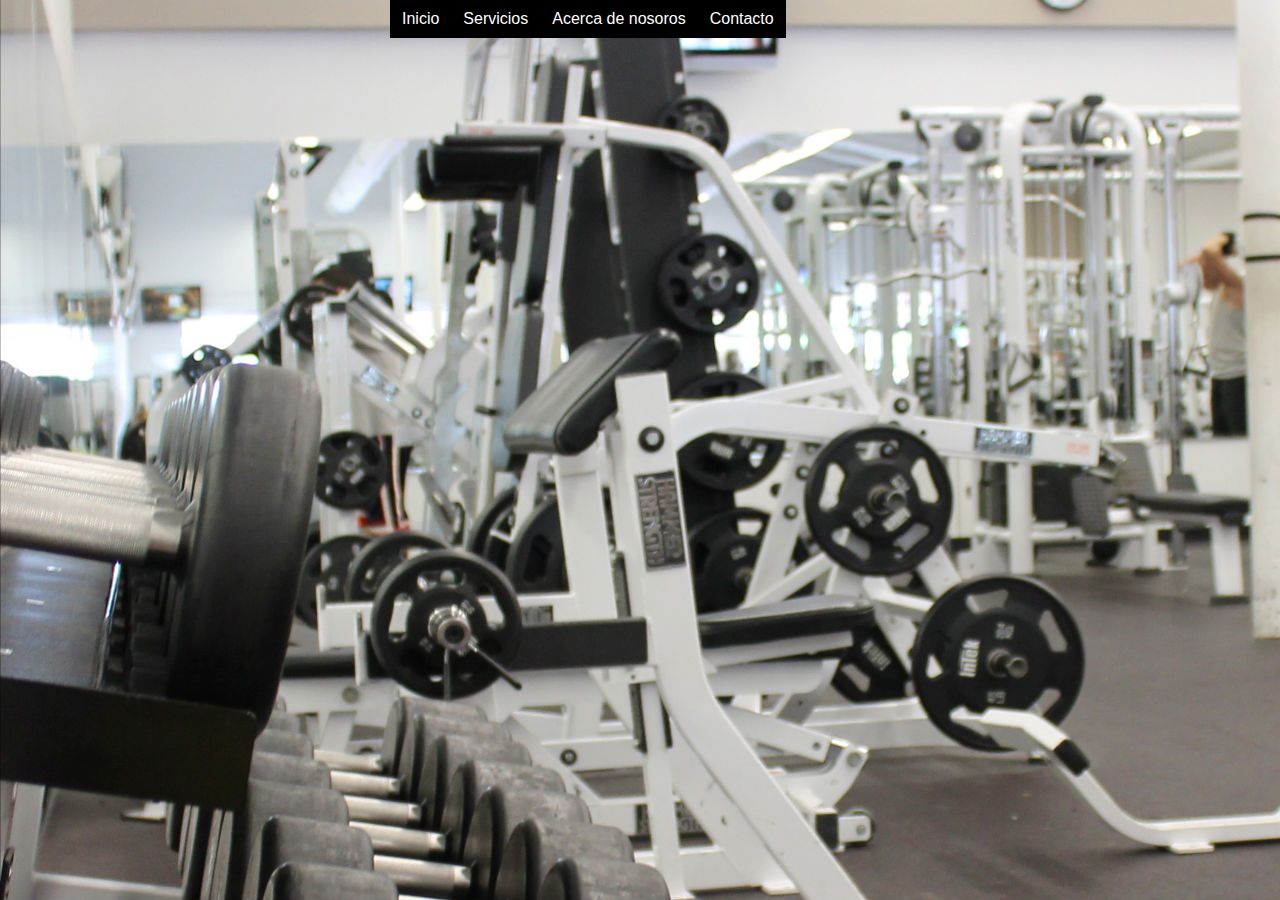
<file: index.html>
<!DOCTYPE html>
<html>
	<head>
		<title>bodybuild style</title>
	<link rel="stylesheet" href="style.css">
    </head>
	<body>
		<div id="header">
			<ul class="nav">
				<li><a href="inicio.html">Inicio</a></li>
				<li><a href="">Servicios</a>
					<ul>
						<li><a href="nutricion%20deportiva.html">nutricion deportiva</a></li>
						<li><a href="rutinas.html">rutinas</a></li>
						<li><a href="suplementacion.html">suplementacion</a></li>
						<li><a href="horario.html">horarios</a></li>
					</ul>
				</li>
				<li><a href="">Acerca de nosoros</a>
					<ul>
						<li><a href="localizacion.html">localizacion</a></li>
						<li><a href="informacion%20personal.html">informacion personal</a></li>
					
					
					</ul>
				</li>
				<li><a href="contactaconnosotros.html">Contacto</a>
                <ul>
						
						<li><a href="contactaconnosotros.html">at. cliente</a>
                    </ul></li>
						
			
		</div>
	</body>
</html>
</file>
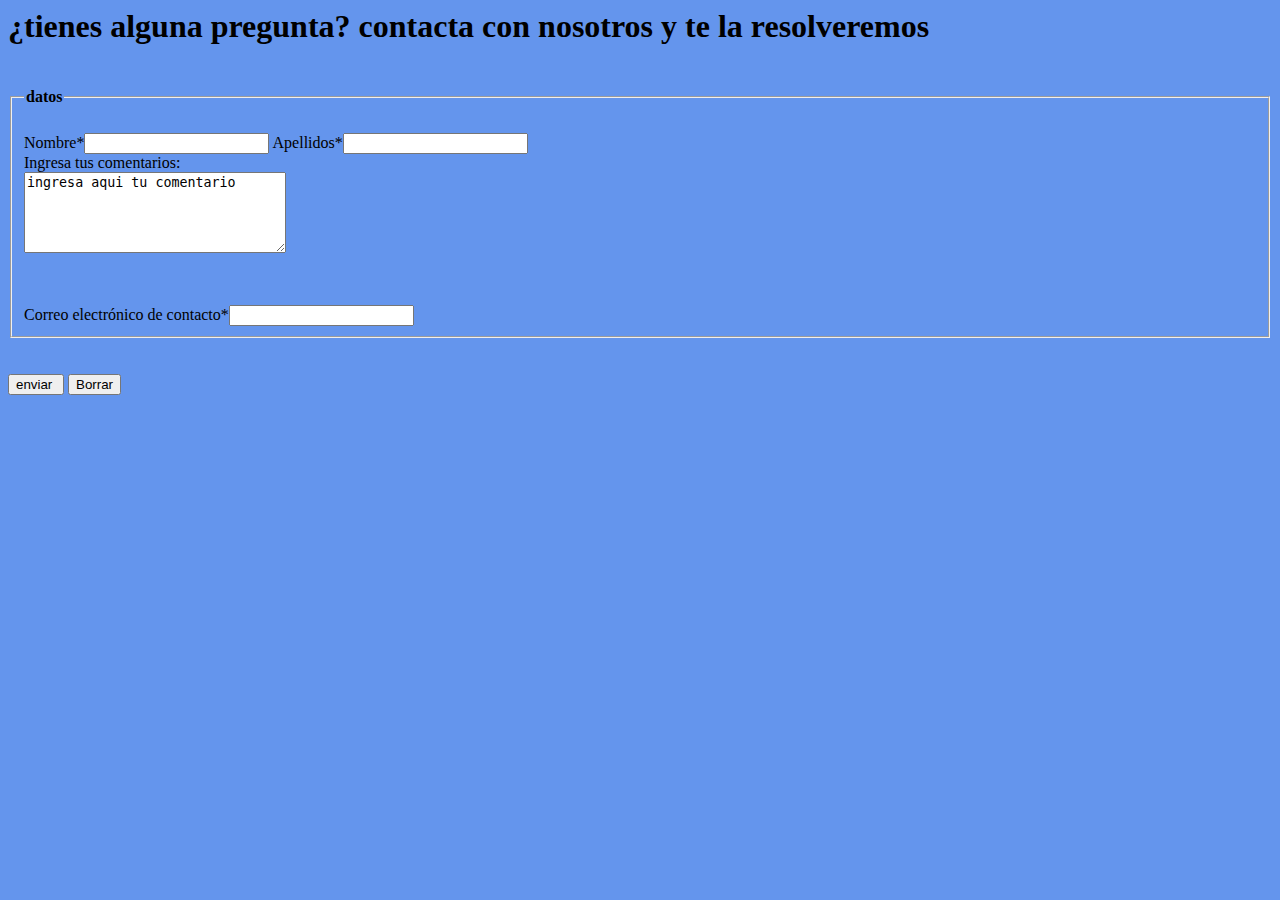
<file: contactaconnosotros.html>
<html>
    <head>
        <title>contacta con nosotros</title>
        <meta charset="UTF-8">
        <style type="text/css">
            body{
                background-color: cornflowerblue;

            }
            *{

                text-align: left;

            }
            titulo {
                background-color: aliceblue;
            }
        </style>

    </head>
    <body>

        <div class="titulo">
            <h1>¿tienes alguna pregunta? contacta con nosotros y te la resolveremos </h1>
        </div>



        <fieldset>
            <legend>
                <h4>datos</h4>
            </legend>
            Nombre<a>*</a><input type="text" name="Nombre" required/>
            Apellidos<a>*</a><input type="text" name="Apellidos" required/><br>
            <form method="post" action="action.php">
                Ingresa tus comentarios:<br /><textarea name="comentarios" rows="5" cols="30">ingresa aqui tu comentario</textarea>

            </form>








            <br/> <br/>
            Correo electrónico de contacto<a>*</a><input type="email" name="correo" required/>

        </fieldset>
        <br/><br/>





        <input type="submit" name="promotion" value="enviar "/>
        <input <input type="reset" value="Borrar"/>

        </form>
    </body>
</file>
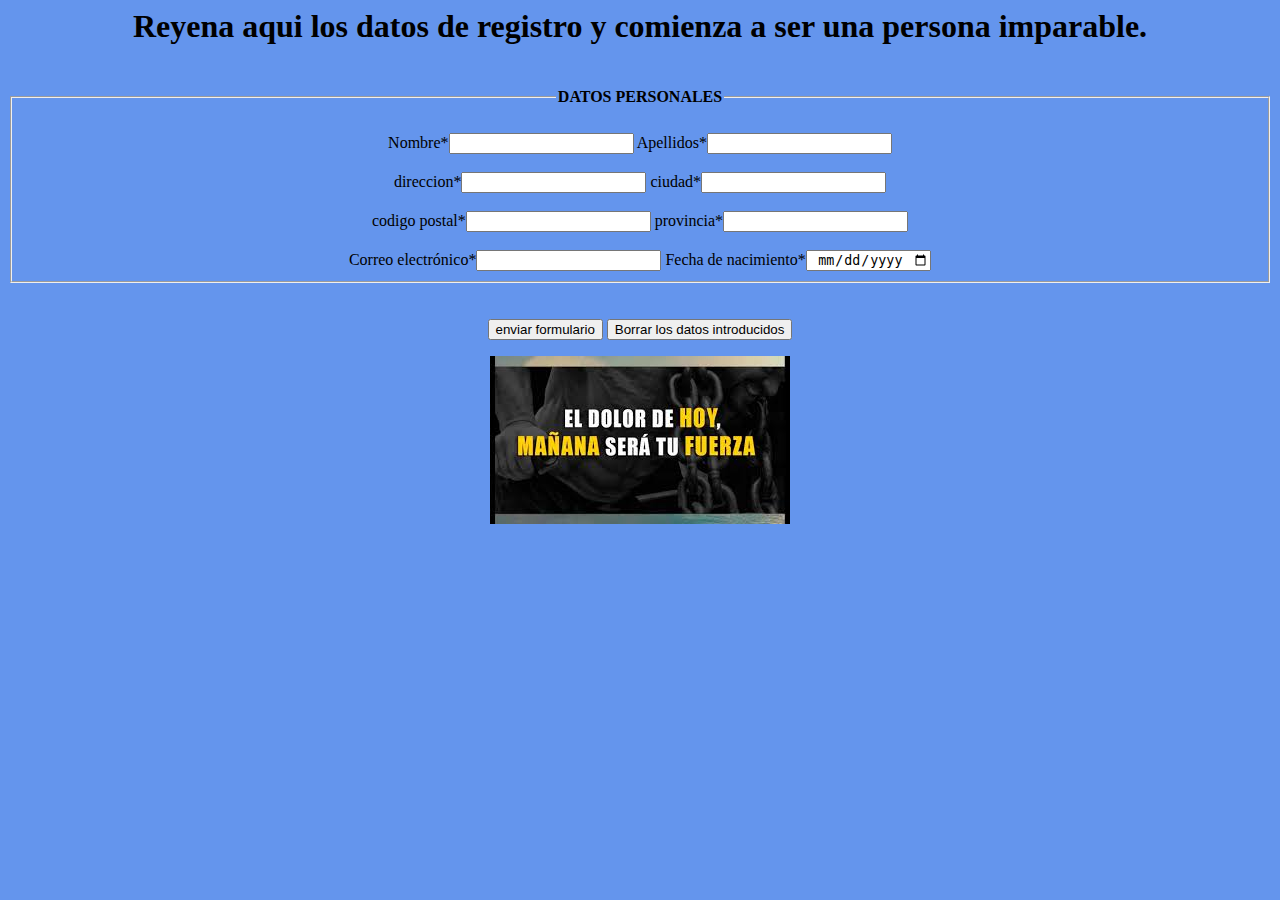
<file: informacion personal.html>
<html>
	<head>
		<title>Formulario de registro</title>
			<meta charset="UTF-8">
       <style type="text/css">
           body{
               background-color: cornflowerblue;
               
           }
           *{
          
            text-align: center;
        
        }
           titulo {
               background-color: aliceblue;
           }
        </style>
			
	</head>
	<body>
    
		<div class="titulo">
			<h1>Reyena aqui los datos de registro y comienza a ser  una persona imparable.</h1>
		</div>
			
	    
              
			<fieldset>
				<legend>
					<h4>DATOS PERSONALES</h4>
				</legend>
                 Nombre<a>*</a><input type="text" name="Nombre" required/>
                 Apellidos<a>*</a><input type="text" name="Apellidos" required/><br><br>
                 direccion<a>*</a><input type="text" name="direccion" required/>
                 ciudad<a>*</a><input type="text" name="ciudad" required/><br><br>
                 codigo postal<a>*</a><input type="text" name="codigopostal" required/>
                 provincia<a>*</a><input type="text" name="provincia" required/>
                       
                
                       
	                    
                      
						
               
       
				<br/> <br/>
						Correo electrónico<a>*</a><input type="email" name="correo" required/>
	

						Fecha de nacimiento<a>*</a><input type="date" name="fecha" value="dd/mm/aaaa" required/>
        
			</fieldset>
				<br/><br/>
	
	
			
			
     
				<input type="submit" name="promotion" value="enviar formulario"/>
				<input <input type="reset" value="Borrar los datos introducidos"/>
         <p> 
<img src="motiv.jpg" align="bottom">
</p>
        
			</form>
  </body>
</file>
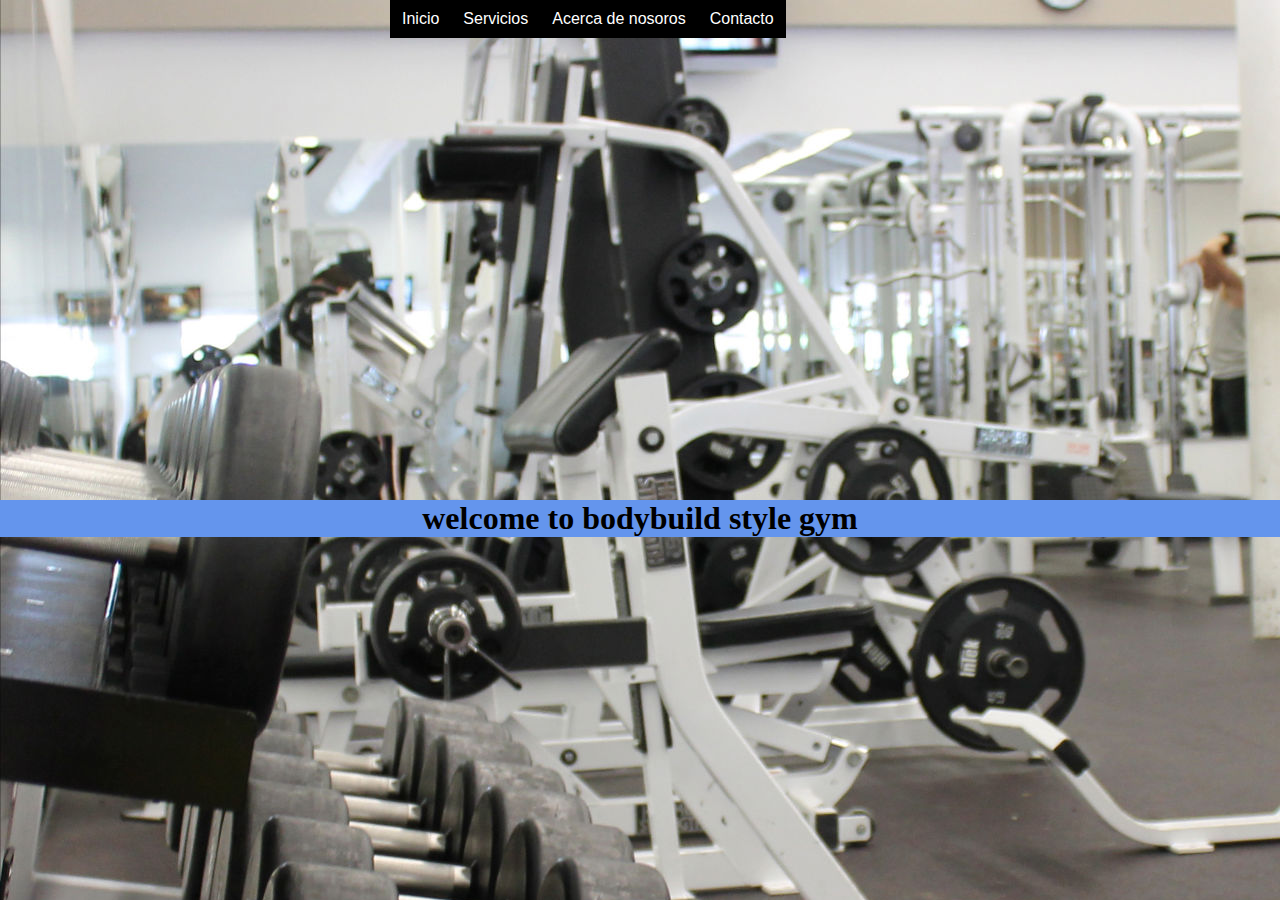
<file: inicio.html>
<!DOCTYPE html>
<html>
	<head>
		<title>bodybuild style</title>
	<link rel="stylesheet" href="style.css">
    </head>
	<body>
		<div id="header">
			<ul class="nav">
				<li><a href="inicio.html">Inicio</a></li>
				<li><a href="">Servicios</a>
					<ul>
						<li><a href="nutricion%20deportiva.html">nutricion deportiva</a></li>
						<li><a href="rutinas.html">rutinas</a></li>
						<li><a href="suplementacion.html">suplementacion</a></li>
						<li><a href="horario.html">horarios</a></li>
					</ul>
				</li>
				<li><a href="">Acerca de nosoros</a>
					<ul>
						<li><a href="">localizacion</a></li>
						<li><a href="">informacion de personal</a></li>
						<li><a href="">instalaciones</a></li>
					
					</ul>
				</li>
				<li><a href="">Contacto</a>
                <ul>
						<li><a href="">email</a></li>
						<li><a href="">telefono at. cliente</a>
                    </ul></li>
						
			
		</div>
            <div id="welcome">
                <h1><p>welcome to bodybuild style gym</p> </h1>
	</body>
</html>
</file>
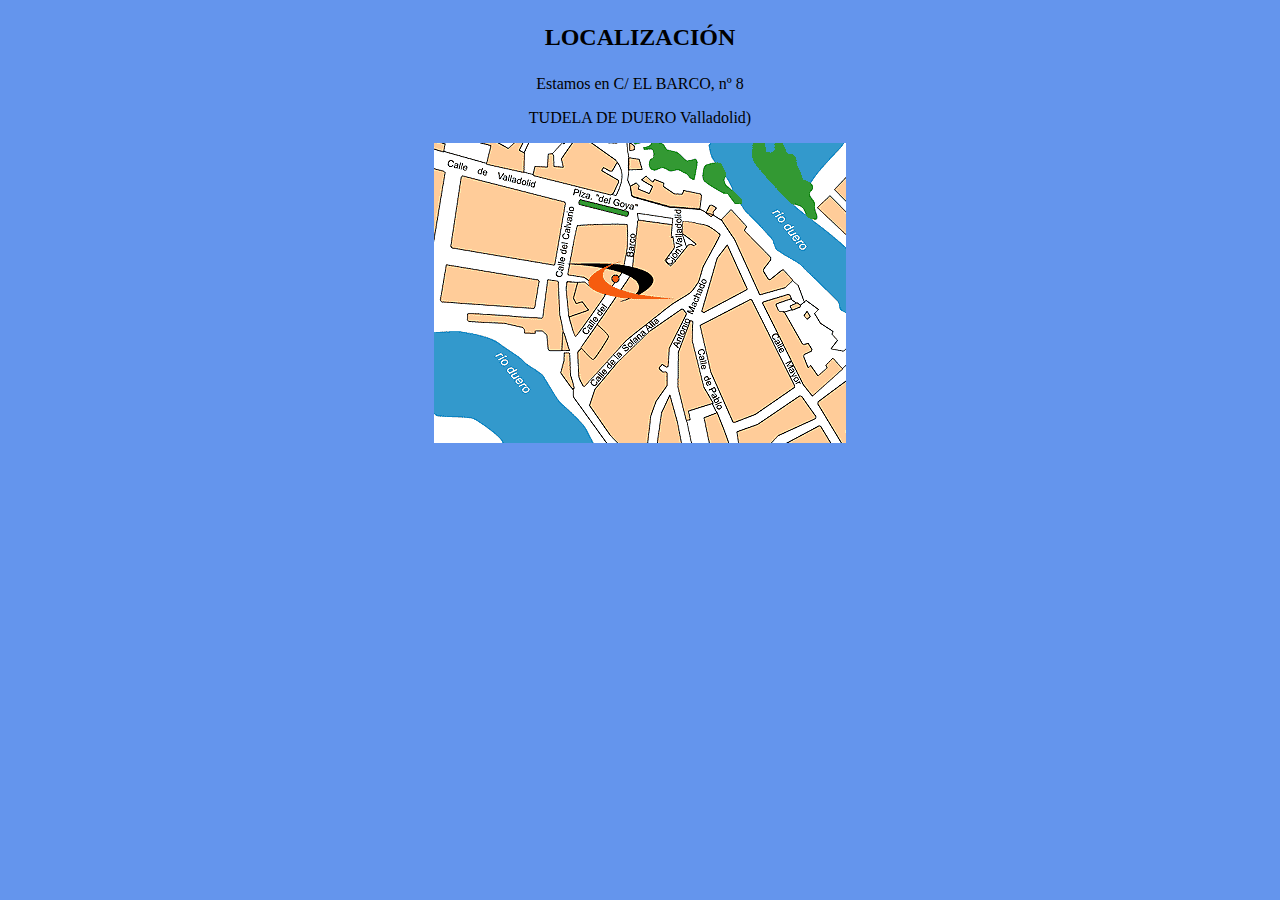
<file: localizacion.html>
<!DOCTYPE html>
<html>
	<head>
		<title>localizacion</title>
         <style type="text/css">
           * {
               background-color:cornflowerblue;
               text-decoration-color: aliceblue;
           } 
           
           
       </style>
	
    </head>
    <style type="text/css">
        *{
            text-align: center;
        }
        </style>
    <h2> <p>LOCALIZACIÓN</p></h2> 
    <p>Estamos en C/ EL BARCO, nº 8  </p>
    <p>TUDELA DE DUERO Valladolid) </p>
    
 <p> 
<img src="localizacion.gif" align="center">
</p>
</html>
</file>
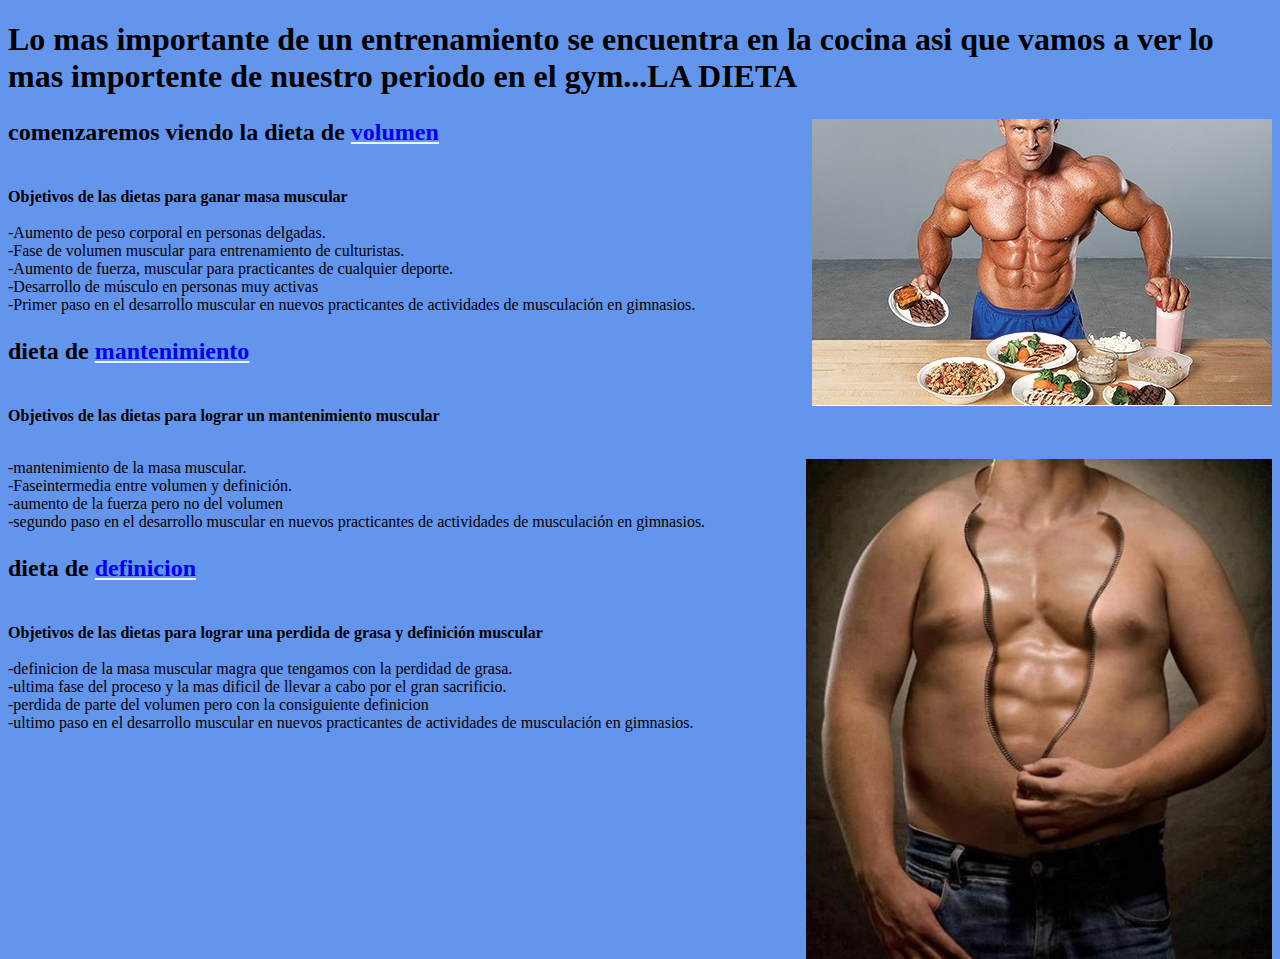
<file: nutricion deportiva.html>
<!doctype html>
 <html>

   <head>
      <meta charset="utf-8"/>   
      <title>nutricion deportiva</title>
       <style type="text/css">
           * {
               background-color:cornflowerblue;
               text-decoration-color: aliceblue;
           } 
           
           
       </style>
   </head>
    
        

     <body>
      <header>
          <h1>Lo mas importante de un entrenamiento se encuentra en la cocina asi que vamos a ver lo mas importente de nuestro periodo en el gym...LA DIETA</h1>
      </header>
         
      <section id="contenido">
                  <p> 
<img src="vol.jpg" align="right">
</p>
         <h2> <p> comenzaremos viendo la dieta de <b><a href="2.png" class="dieta">volumen</a></b></h2><br>
  
              <b>Objetivos de las dietas para ganar masa muscular</b><br><br>


 
-Aumento de peso corporal en personas delgadas.<br>

-Fase de volumen muscular para entrenamiento de culturistas.<br>

-Aumento de fuerza, muscular para practicantes de cualquier deporte.<br>

-Desarrollo de músculo en personas muy activas<br>

-Primer paso en el desarrollo muscular en nuevos practicantes de actividades de musculación en gimnasios.<br>
              
              
         
          </p>

          <h2><p>dieta de <b><a href="mantenimiento.png" class="dieta">mantenimiento</a></b></h2>
         <br>
              <b>Objetivos de las dietas para lograr un mantenimiento muscular</b><br><br>
         
<p> 
<img src="def.jpg" align="right">
</p>

 
-mantenimiento de la masa muscular.<br>

-Faseintermedia entre volumen y definición.<br>

-aumento de la fuerza pero no del volumen<br>

-segundo paso en el desarrollo muscular en nuevos practicantes de actividades de musculación en gimnasios.<br></p>
          
          
          <h2><p>dieta de <b><a href="3.jpg" class="dieta">definicion</a></b></h2><br>
              <b>Objetivos de las dietas para lograr una perdida de grasa y definición muscular</b><br><br>


 
-definicion de la masa muscular magra que tengamos con la perdidad de grasa.<br>

-ultima fase del proceso y la mas dificil de llevar a cabo por el gran sacrificio.<br>

-perdida de parte del volumen pero con la consiguiente definicion<br>

-ultimo paso en el desarrollo muscular en nuevos practicantes de actividades de musculación en gimnasios.<br></p>
          
          

   </body>
 </html>
</file>
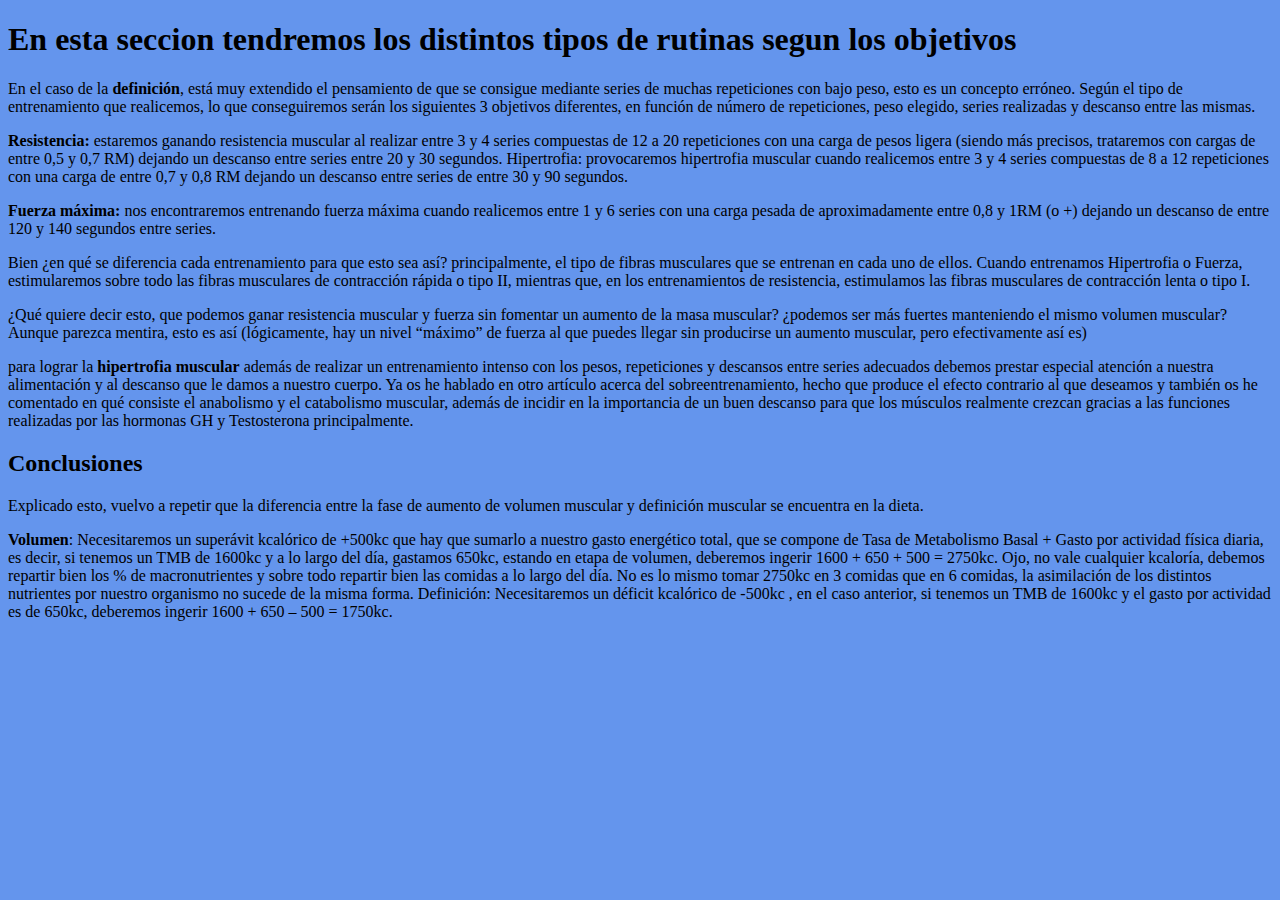
<file: rutinas.html>
<!doctype html>
 <html>

   <head>
      <meta charset="utf-8"/>   
      <title>rutinas</title>
       <style type="text/css">
           * {
               background-color:cornflowerblue;
               text-decoration-color: aliceblue;
           } 
           
           
       </style>
   </head>
    
        

     <body>
      <header>
          <h1>En esta seccion tendremos los distintos tipos de rutinas segun los objetivos</h1>
      </header>

      <section id="contenido">
          <p> En el caso de la <b>definición</b>, está muy extendido el pensamiento de que se consigue mediante series de muchas repeticiones con bajo peso, esto es un concepto erróneo. Según el tipo de entrenamiento que realicemos, lo que conseguiremos serán los siguientes 3 objetivos diferentes, en función de número de repeticiones, peso elegido, series realizadas y descanso entre las mismas.</p>

          <p><b>Resistencia:</b> estaremos ganando resistencia muscular al realizar entre 3 y 4 series compuestas de 12 a 20 repeticiones con una carga de pesos ligera (siendo más precisos, trataremos con cargas de entre 0,5 y 0,7 RM) dejando un descanso entre series entre 20 y 30 segundos.
Hipertrofia: provocaremos hipertrofia muscular cuando realicemos entre 3 y 4 series compuestas de 8 a 12 repeticiones con una carga de entre 0,7 y 0,8 RM dejando un descanso entre series de entre 30 y 90 segundos.</p>
          
          
          <p><b>Fuerza máxima:</b> nos encontraremos entrenando fuerza máxima cuando realicemos entre 1 y 6 series con una carga pesada de aproximadamente entre 0,8 y 1RM (o +) dejando un descanso de entre 120 y 140 segundos entre series.</p>
          
          
<p>Bien ¿en qué se diferencia cada entrenamiento para que esto sea así? principalmente, el tipo de fibras musculares que se entrenan en cada uno de ellos. Cuando entrenamos Hipertrofia o Fuerza, estimularemos sobre todo las fibras musculares de contracción rápida o tipo II, mientras que, en los entrenamientos de resistencia, estimulamos las fibras musculares de contracción lenta o tipo I.</p>

<p>¿Qué quiere decir esto, que podemos ganar resistencia muscular y fuerza sin fomentar un aumento de la masa muscular? ¿podemos ser más fuertes manteniendo el mismo volumen muscular? Aunque parezca mentira, esto es así (lógicamente, hay un nivel “máximo” de fuerza al que puedes llegar sin producirse un aumento muscular, pero efectivamente así es)</p>

          <p>para lograr la <b>hipertrofia muscular</b> además de realizar un entrenamiento intenso con los pesos, repeticiones y descansos entre series adecuados debemos prestar especial atención a nuestra alimentación y al descanso que le damos a nuestro cuerpo. Ya os he hablado en otro artículo acerca del sobreentrenamiento, hecho que produce el efecto contrario al que deseamos y también os he comentado en qué consiste el anabolismo y el catabolismo muscular, además de incidir en la importancia de un buen descanso para que los músculos realmente crezcan gracias a las funciones realizadas por las hormonas GH y Testosterona principalmente.</p>

          <h2>Conclusiones</h2>

<p>Explicado esto, vuelvo a repetir que la diferencia entre la fase de aumento de volumen muscular y definición muscular se encuentra en la dieta.<p>

          <p><b>Volumen</b>: Necesitaremos un superávit kcalórico de +500kc que hay que sumarlo a nuestro gasto energético total, que se compone de Tasa de Metabolismo Basal + Gasto por actividad física diaria, es decir, si tenemos un TMB  de 1600kc y a lo largo del día, gastamos 650kc, estando en etapa de volumen, deberemos ingerir 1600 + 650 + 500 = 2750kc. Ojo, no vale cualquier kcaloría, debemos repartir bien los % de macronutrientes y sobre todo repartir bien las comidas a lo largo del día. No es lo mismo tomar 2750kc en 3 comidas que en 6 comidas, la asimilación de los distintos nutrientes por nuestro organismo no sucede de la misma forma.
    Definición: Necesitaremos un déficit kcalórico de -500kc , en el caso anterior, si tenemos un TMB de 1600kc y el gasto por actividad es de 650kc, deberemos ingerir 1600 + 650 – 500 = 1750kc.</p>
      </section>

      <footer>
      </footer>
   </body>
 </html>
</file>
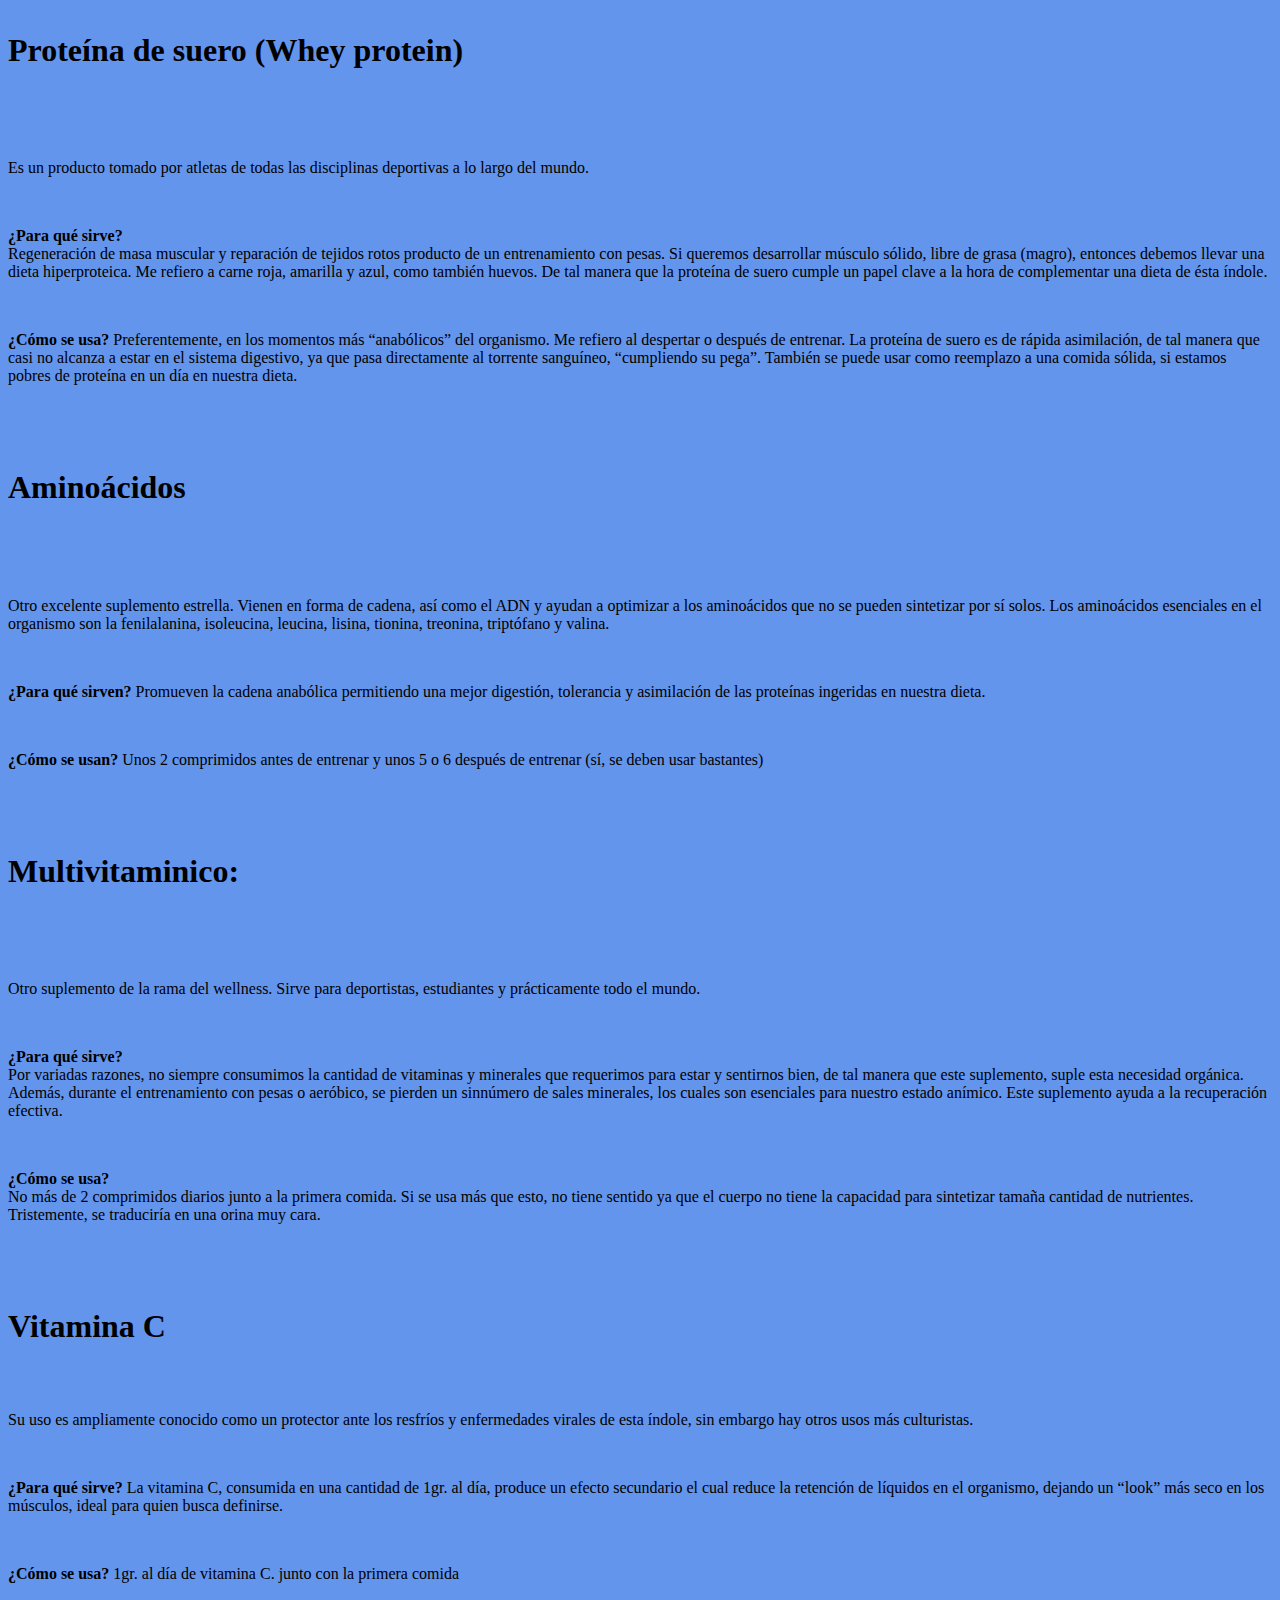
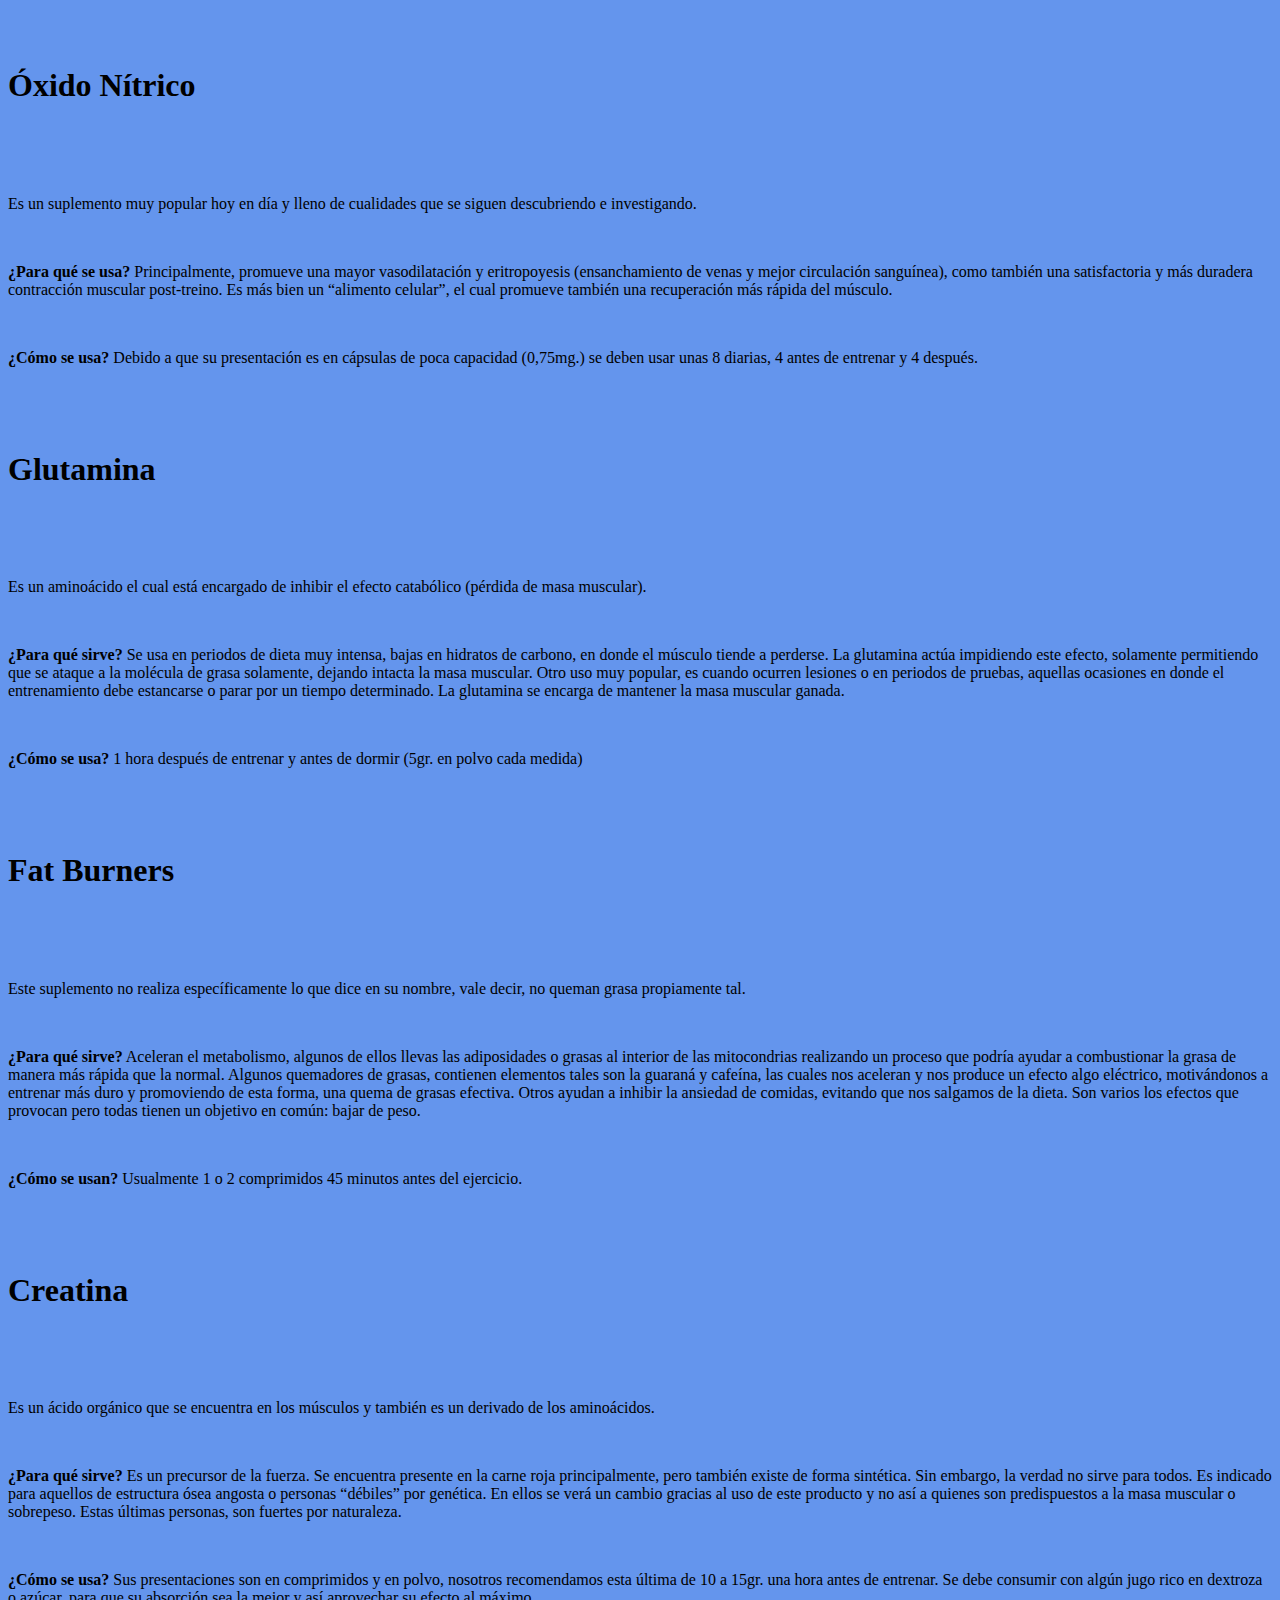
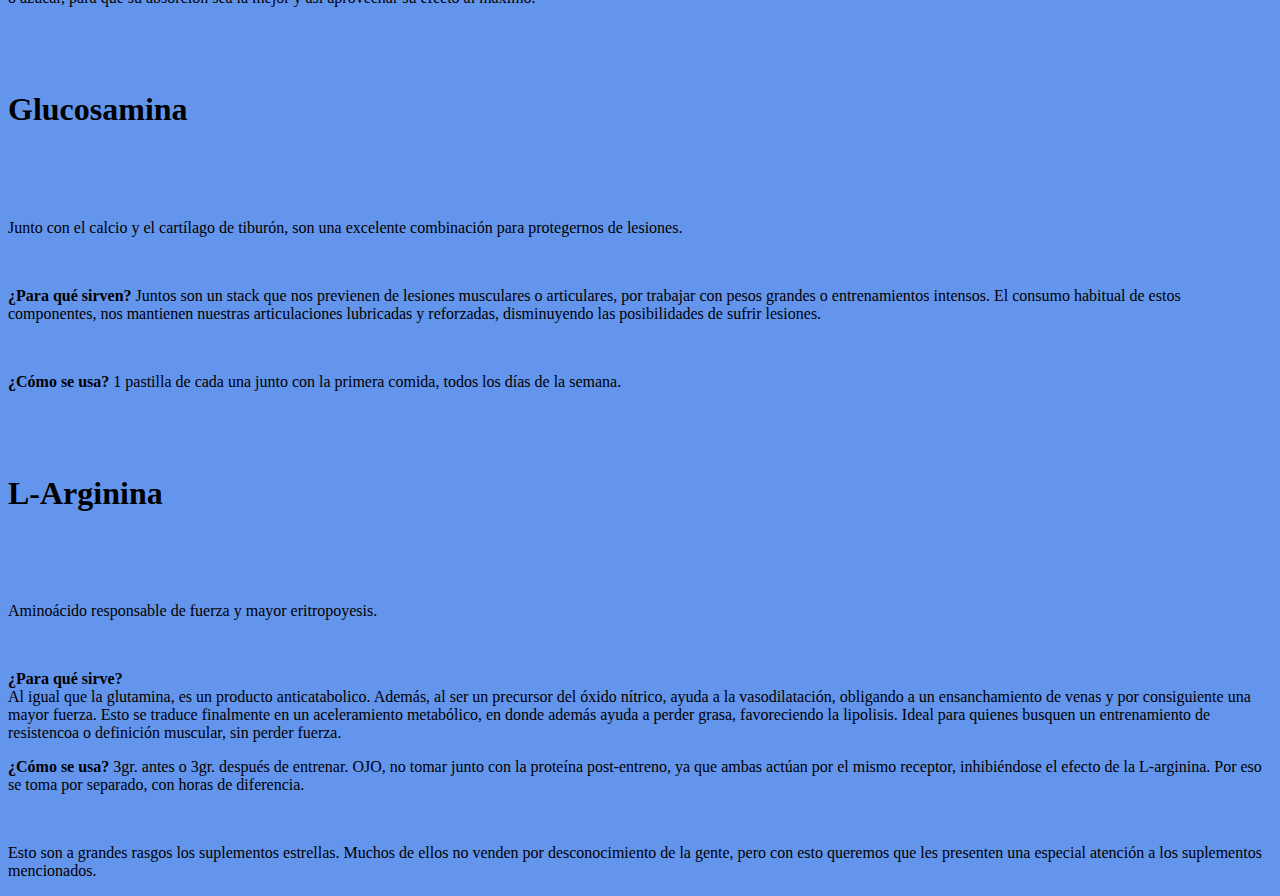
<file: suplementacion.html>
<!DOCTYPE html>
<html>
	<head>
		<title>suplementacion</title>
	 <style type="text/css">
           * {
               background-color:cornflowerblue;
               text-decoration-color: aliceblue;
           } 
           
           
       </style>
    </head> 
    
<h1><p><b>Proteína de suero (Whey protein)</p></b><br></h1>

<p>Es un producto tomado por atletas de todas las disciplinas deportivas a lo largo del mundo.</p><br>

<p><b>¿Para qué sirve?</b><br>
Regeneración de masa muscular y reparación de tejidos rotos producto de un entrenamiento con pesas. Si queremos desarrollar músculo sólido, libre de grasa (magro), entonces debemos llevar una dieta hiperproteica. Me refiero a carne roja, amarilla y azul, como también huevos. De tal manera que la proteína de suero cumple un papel clave a la hora de complementar una dieta de ésta índole.</p><br>

<p><b>¿Cómo se usa?</b>
Preferentemente, en los momentos más “anabólicos” del organismo. Me refiero al despertar o después de entrenar. La proteína de suero es de rápida asimilación, de tal manera que casi no alcanza a estar en el sistema digestivo, ya que pasa directamente al torrente sanguíneo, “cumpliendo su pega”. También se puede usar como reemplazo a una comida sólida, si estamos pobres de proteína en un día en nuestra dieta.</p><br><br>



<h1><p><b>Aminoácidos</p></b><br></h1>

<p>Otro excelente suplemento estrella. Vienen en forma de cadena, así como el ADN y ayudan a optimizar a los aminoácidos que no se pueden sintetizar por sí solos.  Los aminoácidos esenciales en el organismo son la fenilalanina, isoleucina, leucina, lisina, tionina, treonina, triptófano y valina.</p><br>

<p><b>¿Para qué sirven?</b>
Promueven la cadena anabólica permitiendo una mejor digestión, tolerancia y asimilación de las proteínas ingeridas en nuestra dieta.</p><br>

<p><b>¿Cómo  se usan?</b>
Unos 2 comprimidos antes de entrenar y unos 5 o 6 después de entrenar (sí, se deben usar bastantes)</p><br><br>

<h1><p><b>Multivitaminico:</p></b><br></h1>

<p>Otro suplemento de la rama del wellness. Sirve para deportistas, estudiantes y prácticamente todo el mundo.</p><br>

<p><b>¿Para qué sirve?</b><br>
Por variadas razones, no siempre consumimos la cantidad de vitaminas y minerales que requerimos para estar y sentirnos bien, de tal manera que este suplemento, suple esta necesidad orgánica. Además, durante el entrenamiento con pesas o aeróbico, se pierden un sinnúmero de sales minerales, los cuales son esenciales para nuestro estado anímico. Este suplemento ayuda a la recuperación efectiva.</p><br>

<p><b>¿Cómo se usa?</b><br>
No más de 2 comprimidos diarios junto a la primera comida. Si se usa más que esto, no tiene sentido ya que el cuerpo no tiene la capacidad para sintetizar tamaña cantidad de nutrientes. Tristemente, se traduciría en una orina muy cara.</p><br><br>

<h1><p><b>Vitamina C</p></b></h1>
<br>
<p>Su uso es ampliamente conocido como un protector ante los resfríos y enfermedades virales de esta índole, sin embargo hay otros usos más culturistas.</p><br>

<p><b>¿Para qué sirve?</b>
La vitamina C, consumida en una cantidad de 1gr. al día, produce un efecto secundario el cual reduce la retención de líquidos en el organismo, dejando un “look” más seco en los músculos, ideal para quien busca definirse.</p><br>

<p><b>¿Cómo se usa?</b>
1gr. al día de vitamina C. junto con la primera comida</p><br><br>

<h1><p><b>Óxido Nítrico</p></b><br></h1>

<p>Es un suplemento muy popular hoy en día y lleno de cualidades que se siguen descubriendo e investigando.</p><br>

<p><b>¿Para qué se usa?</b>
Principalmente, promueve una mayor vasodilatación y eritropoyesis (ensanchamiento de venas y mejor circulación sanguínea), como también una satisfactoria y más duradera contracción muscular post-treino. Es más bien un “alimento celular”, el cual promueve también una recuperación más rápida del músculo.</p><br>

<p><b>¿Cómo se usa?</b>
Debido a que su presentación es en cápsulas de poca capacidad (0,75mg.) se deben usar unas 8 diarias, 4 antes de entrenar y 4 después.</p><br><br>

<h1><p><b>Glutamina</p></b><br></h1>

<p>Es un aminoácido el cual está encargado de inhibir el efecto catabólico (pérdida de masa muscular).</p><br>

<p><b>¿Para qué sirve?</b>
Se usa en periodos de dieta muy intensa, bajas en hidratos de carbono, en donde el músculo tiende a perderse. La glutamina actúa impidiendo este efecto, solamente permitiendo que se ataque a la molécula de grasa solamente, dejando intacta la masa muscular. Otro uso muy popular, es cuando ocurren lesiones o en periodos de pruebas, aquellas ocasiones en donde el entrenamiento debe estancarse o parar por un tiempo determinado. La glutamina se encarga de mantener la masa muscular ganada.</p><br>

<p><b>¿Cómo se usa?</b>
1 hora después de entrenar y antes de dormir (5gr. en polvo cada medida)</p><br><br>

<h1><p><b>Fat Burners</p></b><br></h1>

<p>Este suplemento no realiza específicamente lo que dice en su nombre, vale decir, no queman grasa propiamente tal.</p><br>

<p><b>¿Para qué sirve?</b>
Aceleran el metabolismo, algunos de ellos llevas las adiposidades o grasas al interior de las mitocondrias realizando un proceso que podría ayudar a combustionar la grasa de manera más rápida que la normal. Algunos quemadores de grasas, contienen elementos tales son la guaraná y cafeína, las cuales nos aceleran y nos produce un efecto algo eléctrico, motivándonos a entrenar más duro y promoviendo de esta forma, una quema de grasas efectiva. Otros ayudan a inhibir la ansiedad de comidas, evitando que nos salgamos de la dieta. Son varios los efectos que provocan pero todas tienen un objetivo en común: bajar de peso.</p><br>

<p><b>¿Cómo se usan?</b>
Usualmente 1 o 2 comprimidos 45 minutos antes del ejercicio.</p><br><br>

<h1><p><b>Creatina</p></b><br></h1>

<p>Es un ácido orgánico que se encuentra en los músculos y también es un derivado de los aminoácidos.</p><br>

<p><b>¿Para qué sirve?</b>
Es un precursor de la fuerza. Se encuentra presente en la carne roja principalmente, pero también existe de forma sintética. Sin embargo, la verdad no sirve para todos. Es indicado para aquellos de estructura ósea angosta o personas “débiles” por genética. En ellos se verá un cambio gracias al uso de este producto y no así a quienes son predispuestos a la masa muscular o sobrepeso. Estas últimas personas, son fuertes por naturaleza.</p><br>

<p><b>¿Cómo se usa?</b>
Sus presentaciones son en comprimidos y en polvo, nosotros recomendamos esta última de 10 a 15gr. una hora antes de entrenar. Se debe consumir con algún jugo rico en dextroza o azúcar, para que su absorción sea la mejor y así aprovechar su efecto al máximo.</p><br><br>

<h1><p><b>Glucosamina</p></b><br></h1>

<p>Junto con el calcio y el cartílago de tiburón, son una excelente combinación para protegernos de lesiones.</p><br>

<p><b>¿Para qué sirven?</b>
Juntos son un stack que nos previenen de lesiones musculares o articulares, por trabajar con pesos grandes o entrenamientos intensos. El consumo habitual de estos componentes, nos mantienen nuestras articulaciones lubricadas y reforzadas, disminuyendo las posibilidades de sufrir lesiones.</p><br>

<p><b>¿Cómo se usa?</b>
1 pastilla de cada una junto con la primera comida, todos los días de la semana.</p><br><br>

    <h1><p><b>L-Arginina</p></b><br></h1>

<p>Aminoácido responsable de fuerza y mayor eritropoyesis.</p><br>

<p><b>¿Para qué sirve?</b><br>
Al igual que la glutamina, es un producto anticatabolico. Además, al ser un precursor del óxido nítrico, ayuda a la vasodilatación, obligando a un ensanchamiento  de venas y por consiguiente una mayor fuerza. Esto se traduce finalmente en un aceleramiento metabólico, en donde además ayuda a perder grasa, favoreciendo la lipolisis.
Ideal para quienes busquen un entrenamiento de resistencoa o definición muscular, sin perder fuerza.</p>

<p><b>¿Cómo se usa?</b>
3gr. antes o 3gr. después de entrenar. OJO, no tomar junto con la proteína post-entreno, ya que ambas actúan por el mismo receptor, inhibiéndose el efecto de la L-arginina. Por eso se toma por separado, con horas de diferencia.</p><br>

<p>Esto son a grandes rasgos los suplementos estrellas. Muchos de ellos no venden  por desconocimiento de la gente, pero con esto queremos que les presenten una especial atención a los suplementos mencionados.</p>
</file>
<file: style.css>
#welcome {
    background-color: cornflowerblue;
    text-align: center;
}

body {
    background-image: url(1.jpg);
}
			
			* {
				margin:0px;
				padding:0px;
                border: red;
			}
			
			#header {
                margin: auto;
				width:500px;
                height: 500px;
				font-family:Arial, Helvetica, sans-serif;
			}
			
			ul, ol {
				list-style:none;
			}
			
			.nav > li {
				float:left;
			}
			
			.nav li a {
				background-color:#000;
				color:#fff;
				text-decoration:none;
				padding:10px 12px;
				display:block;
			}
			
			.nav li a:hover {
				background-color:#434343;
			}
			
			.nav li ul {
				display:none;
				position:absolute;
				min-width:140px;
			}
			
			.nav li:hover > ul {
				display:block;
			}
			
			.nav li ul li {
				position:relative;
			}
			
			.nav li ul li ul {
				right:-140px;
				top:0px;
			}
</file>
